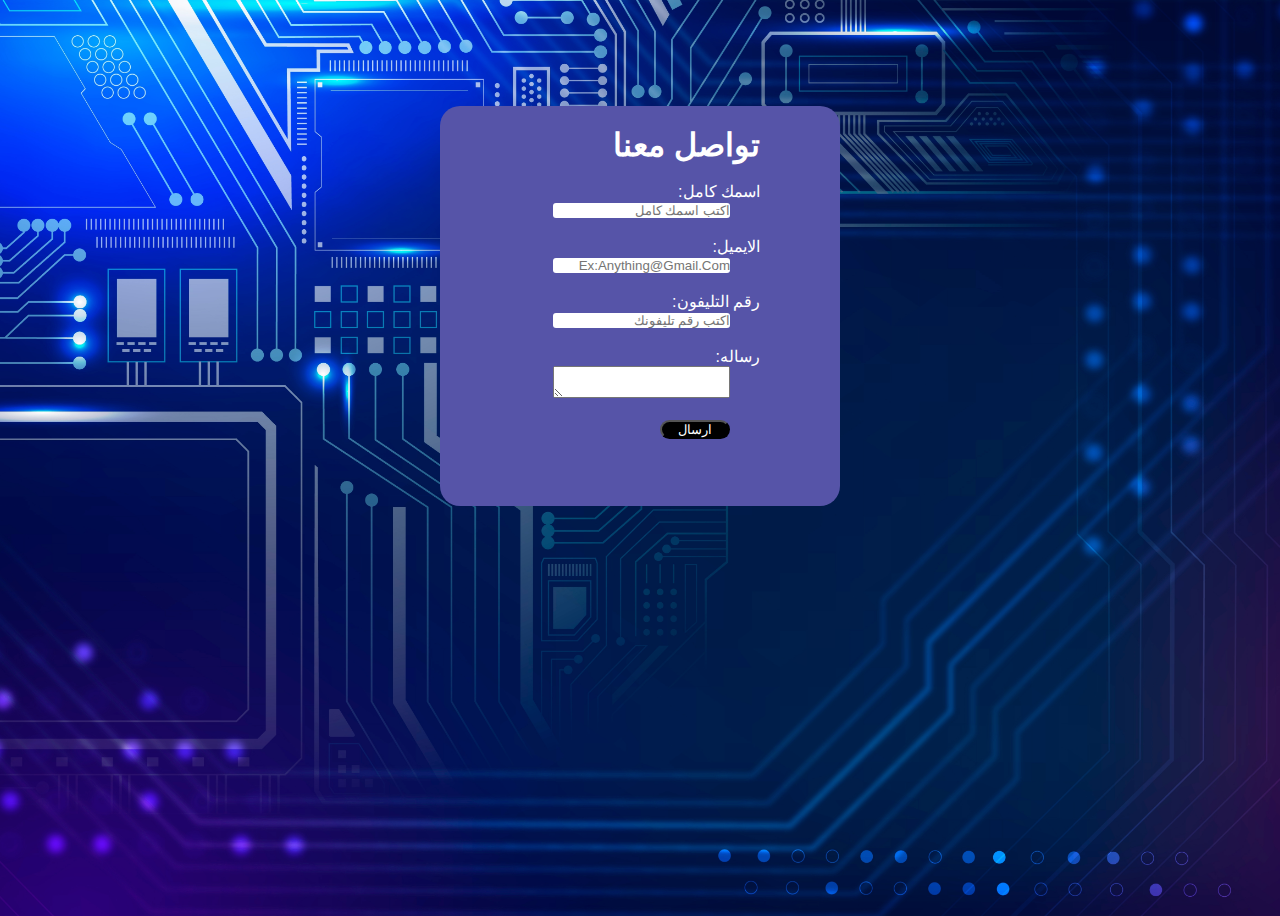
<file: contact arabic.html>
<!DOCTYPE html>
<html lang="en">
<head>
    <meta charset="UTF-8">
    <meta name="viewport" content="width=device-width, initial-scale=1.0">
    <title>تواصل معنا</title>
    <link rel="stylesheet" href="contact.css">
   
</head>
<body>
    <div class="contact">
        <div class="dir">
            <h1>تواصل معنا</h1>
        <br>
        <label> اسمك كامل:</label>
        <br>
        <input class="input" type="text" placeholder="اكتب اسمك كامل">
        <br><br>
        <label> الايميل:</label>
        <br>
        <input class="input" type="email" placeholder="ex:anything@gmail.com">
        <br><br>
        <label> رقم التليفون:</label>
        <br>
        <input class="input" type="text" placeholder="اكتب رقم تليفونك">
        <br><br>
        <label> رساله:</label>
        <br>
        <textarea class="input"></textarea>
        <br>
        <br>
        <button class="buttom">
            <a href="index.html">ارسال</a>
        </button>

        </div>
        

    </div>
</body>
</html>
</file>
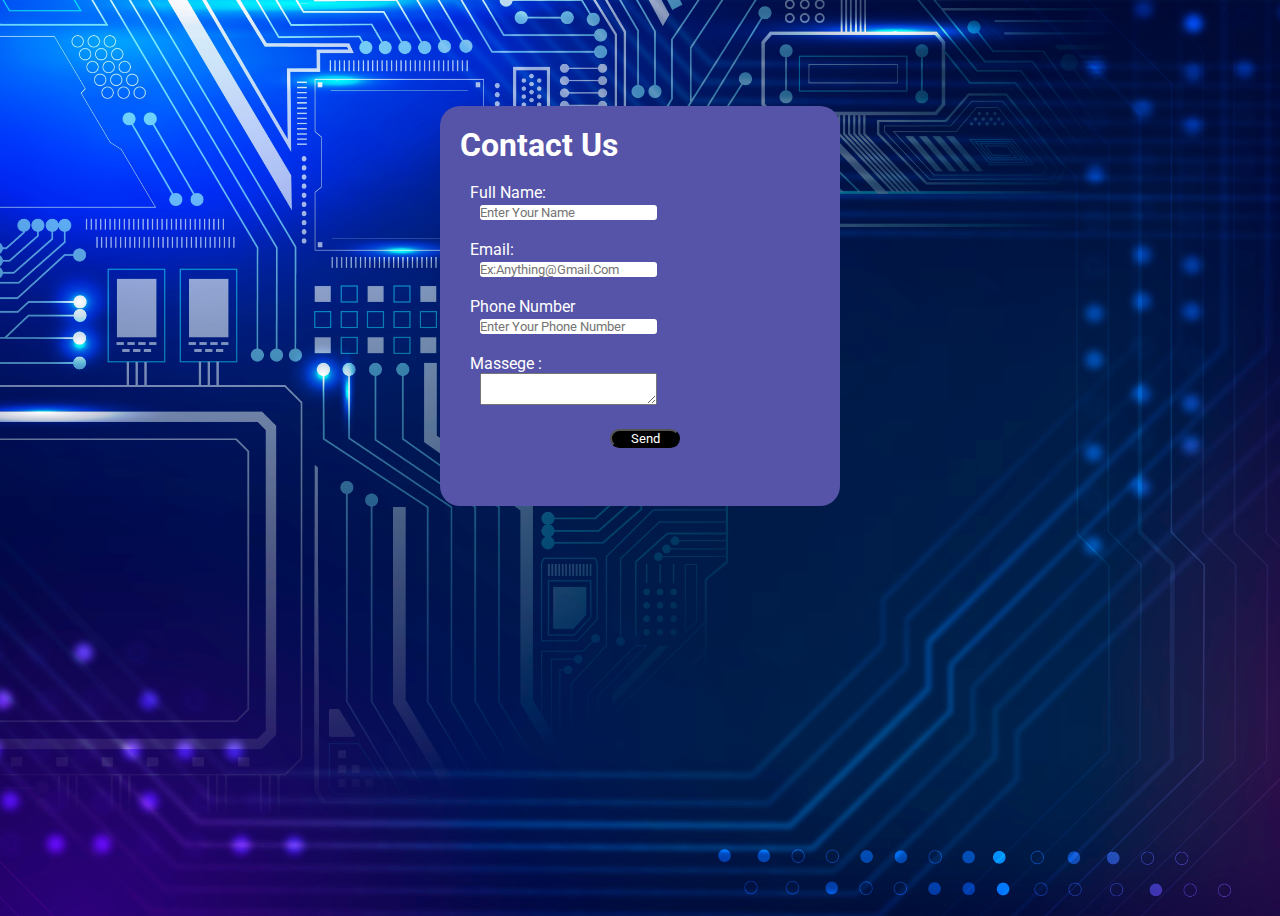
<file: contact.html>
<!DOCTYPE html>
<html lang="en">
<head>
    <meta charset="UTF-8">
    <meta name="viewport" content="width=device-width, initial-scale=1.0">
    <title>contact with us</title>
    <link rel="stylesheet" href="contact.css">
    <link rel="preconnect" href="https://fonts.googleapis.com">
    <link rel="preconnect" href="https://fonts.gstatic.com" crossorigin>
    <link href="https://fonts.googleapis.com/css2?family=Roboto&display=swap" rel="stylesheet">
</head>
<body>
    <div class="contact">
        <h1>contact us</h1>
        <br>
        <label>full name:</label>
        <br>
        <input type="text" placeholder="enter your name">
        <br><br>
        <label>email:</label>
        <br>
        <input type="email" placeholder="ex:anything@gmail.com">
        <br><br>
        <label>phone number</label>
        <br>
        <input type="text" placeholder="enter your phone number">
        <br><br>
        <label>massege :</label>
        <br>
        <textarea></textarea>
        <br>
        <br>
        <button>
            <a href="index.html">send</a>
        </button>


    </div>
</body>
</html>
</file>
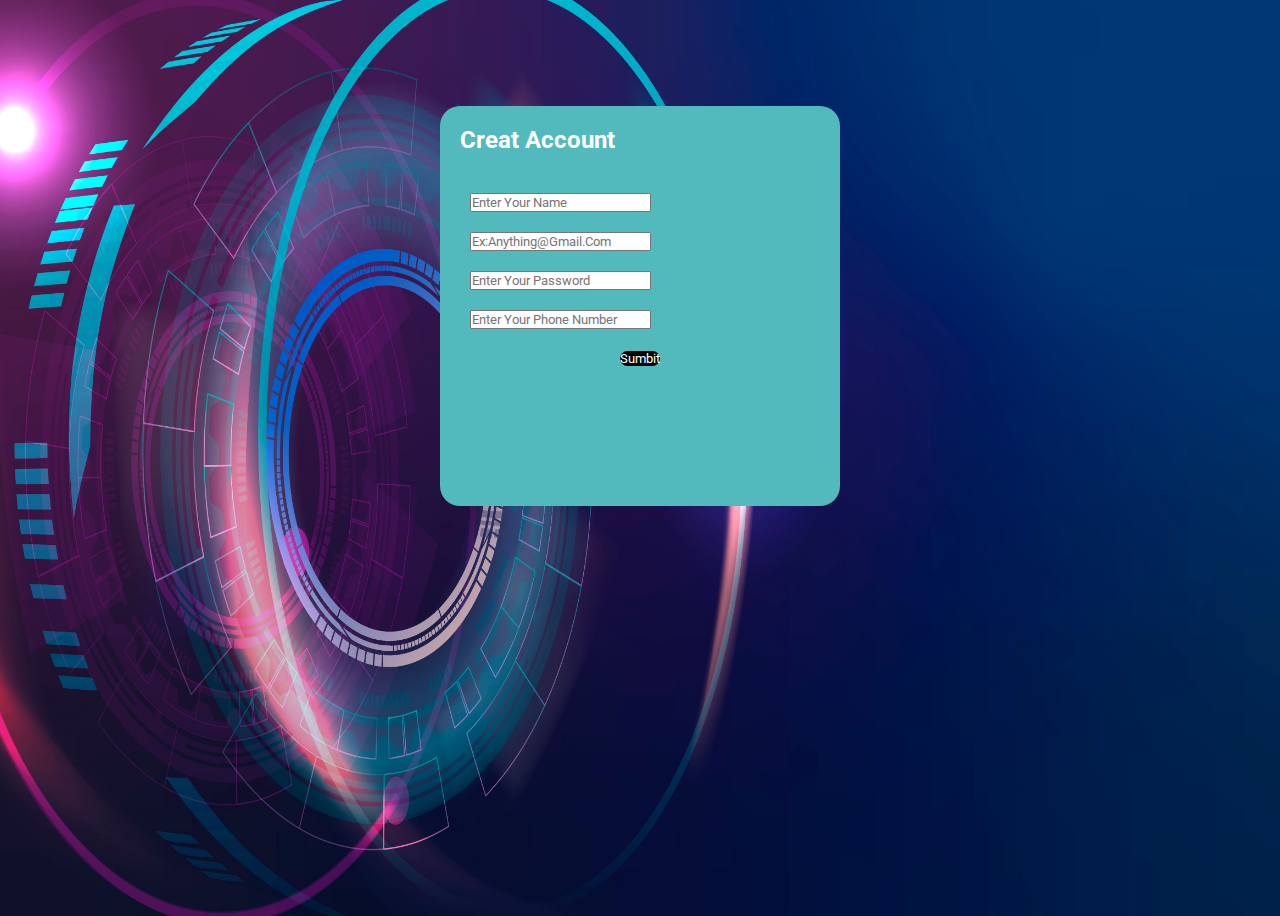
<file: creat account.html>
<!DOCTYPE html>
<html lang="en">
<head>
    <meta charset="UTF-8">
    <meta name="viewport" content="width=device-width, initial-scale=1.0">
    <title>sign up</title>
    <link rel="stylesheet" href="creat account.css">
    <link rel="preconnect" href="https://fonts.googleapis.com">
    <link rel="preconnect" href="https://fonts.gstatic.com" crossorigin>
    <link href="https://fonts.googleapis.com/css2?family=Roboto&display=swap" rel="stylesheet">
</head>
<body>
    <div class="home">
        <h2>creat account</h2>
        <br>
        <input placeholder="enter your name " type="text">
        <br>
        <input placeholder="ex:anything@gmail.com" type="email">
        
        <br>
        <input placeholder="enter your password " type="password">
        
        <br>
        <input placeholder="enter your phone number" type="text">
        <br>
        <br>
        <button>
            <a href="index.html">sumbit</a>
        </button>
    </div>
</body>
</html>
</file>
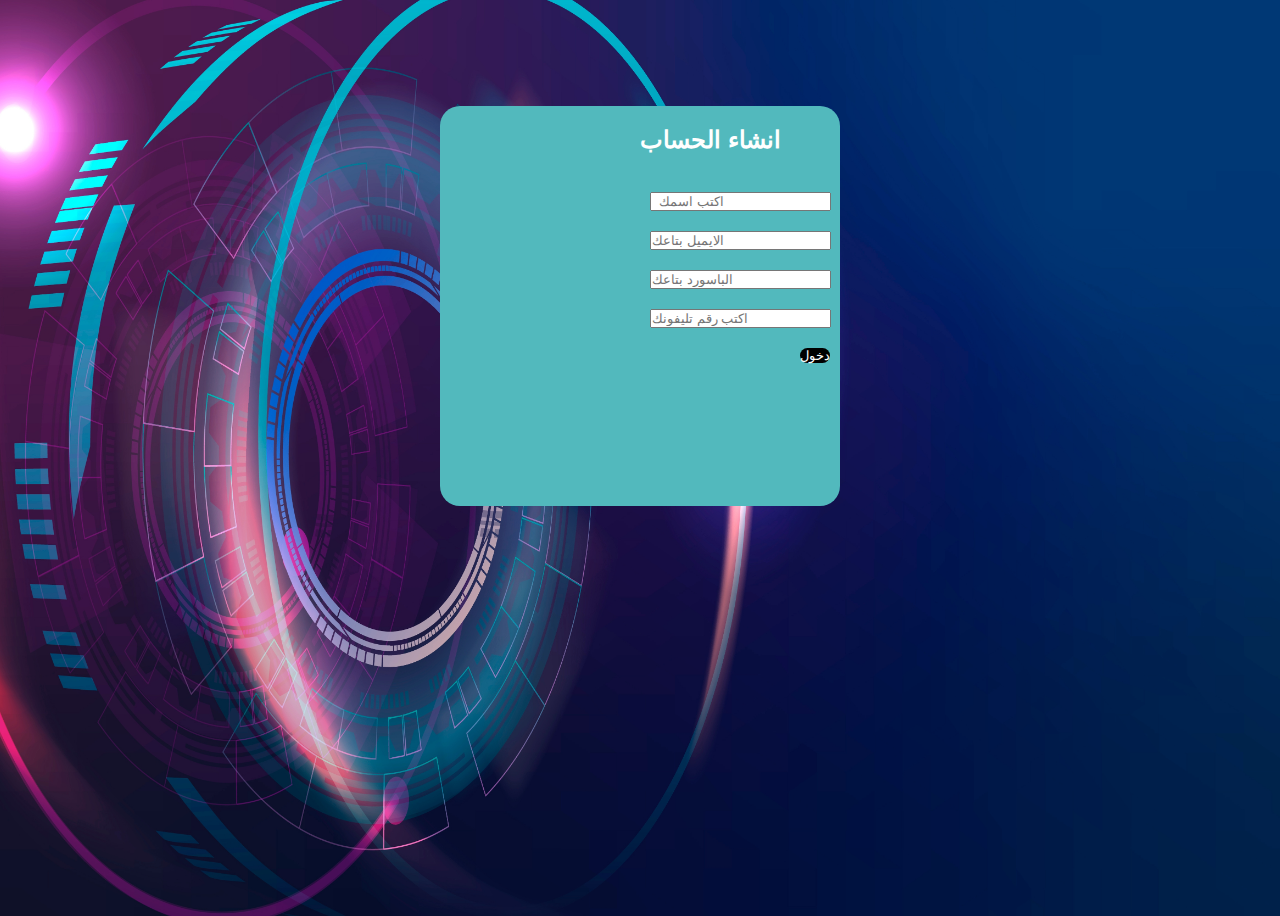
<file: creat arabic.html>
<!DOCTYPE html>
<html lang="en">
<head>
    <meta charset="UTF-8">
    <meta name="viewport" content="width=device-width, initial-scale=1.0">
    <title>انشاء الحساب</title>
    <link rel="stylesheet" href="creat account.css">
</head>
<body>
    <div class="home">
        <div class="dir">
            <h2> انشاء الحساب</h2>
        <br>
        <input placeholder="  اكتب اسمك " type="text">
        <br>
        <input placeholder="الايميل بتاعك" type="email">
        
        <br>
        <input placeholder="الباسورد بتاعك " type="password">
        
        <br>
        <input placeholder="اكتب رقم تليفونك" type="text">
        <br>
        <br>
        <button>
            <a href="index.html">دخول</a>
        </button>
    
        </div>
    </div>
</body>
</html>
</file>
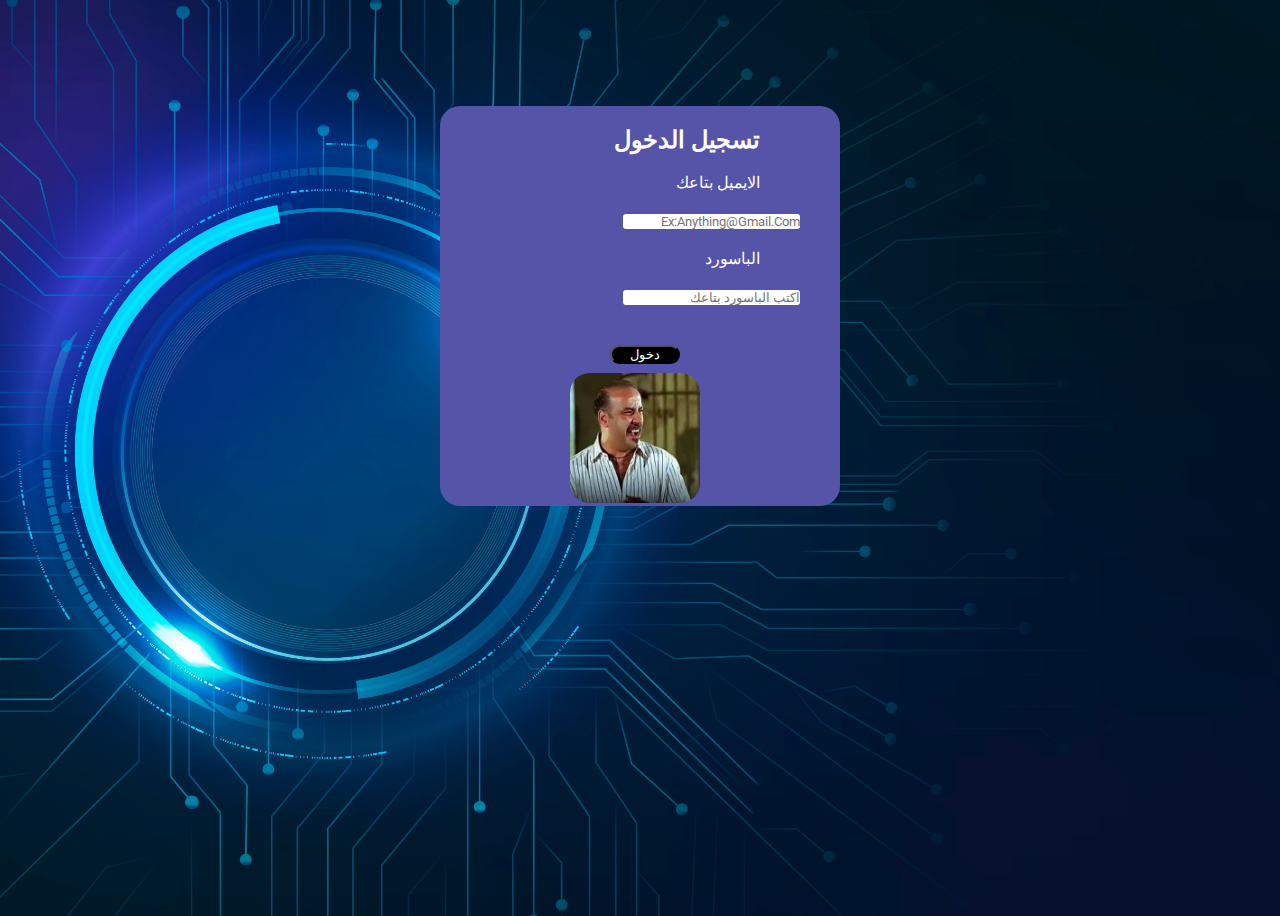
<file: sign in arabic.html>
<!DOCTYPE html>
<html lang="en">
<head>
    <meta charset="UTF-8">
    <meta name="viewport" content="width=device-width, initial-scale=1.0">
    <title>تسجيل الدخول</title>
    <link rel="stylesheet" href="sign in.css">
    <link rel="preconnect" href="https://fonts.googleapis.com">
<link rel="preconnect" href="https://fonts.gstatic.com" crossorigin>
<link href="https://fonts.googleapis.com/css2?family=Roboto&display=swap" rel="stylesheet">

</head>
<body>
    <div class="home2">
        <div class="dir">
            <h2>تسجيل الدخول</h2>
            <br>
            <label>الايميل بتاعك</label>
            <br><br>
            <input placeholder="ex:anything@gmail.com" type="email">
            <br><br>
            <label>الباسورد</label>
            <br><br>
            <input placeholder="اكتب الباسورد بتاعك" type="password">
        </div>

        <br><br>
        <button>
            <a href="sign in2 arabic.html">دخول</a>
        </button>
        <br><br>
        <img class="img2" src="sign in 1.jpeg" alt="">


    </div>
</body>
</html>
</file>
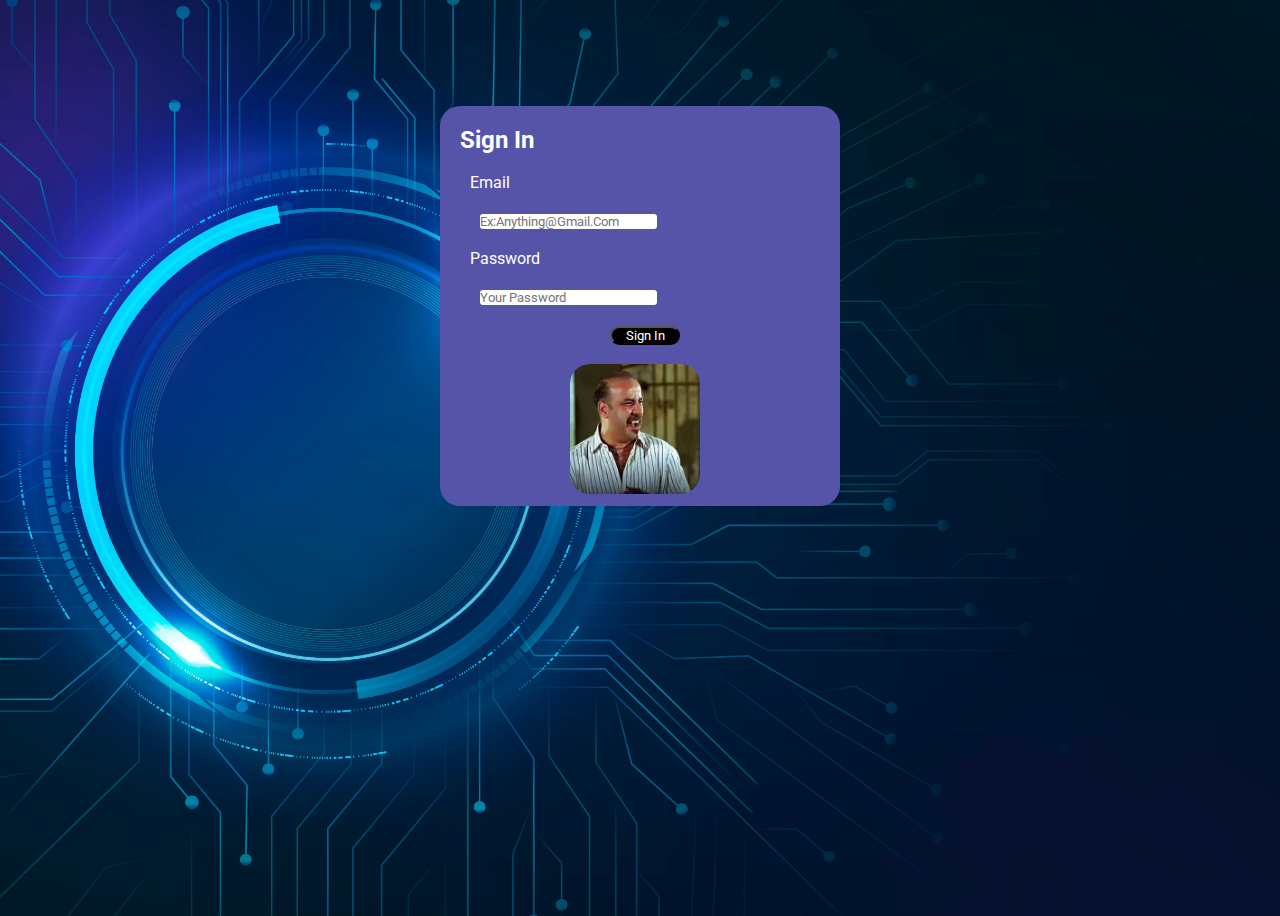
<file: sign in.html>
<!DOCTYPE html>
<html lang="en">

<head>
    <meta charset="UTF-8">
    <meta name="viewport" content="width=device-width, initial-scale=1.0">
    <title>sign in </title>
    <link rel="stylesheet" href="sign in.css">
    <link rel="preconnect" href="https://fonts.googleapis.com">
<link rel="preconnect" href="https://fonts.gstatic.com" crossorigin>
<link href="https://fonts.googleapis.com/css2?family=Roboto&display=swap" rel="stylesheet">

   </head>

<body>
    <div class="home2">
        <h2>sign in</h2>
        <br>
        <label>email</label>
        <br><br>
        <input placeholder="ex:anything@gmail.com" type="email">
        <br><br>
        <label>password</label>
        <br><br>
        <input placeholder="your password" type="password">
        <br><br>
        <button>
            <a href="sign in2.html">sign in</a>
        </button>
        <br><br>
        <img class="img1" src="sign in 1.jpeg" alt="">


    </div>
</body>

</html>
</file>
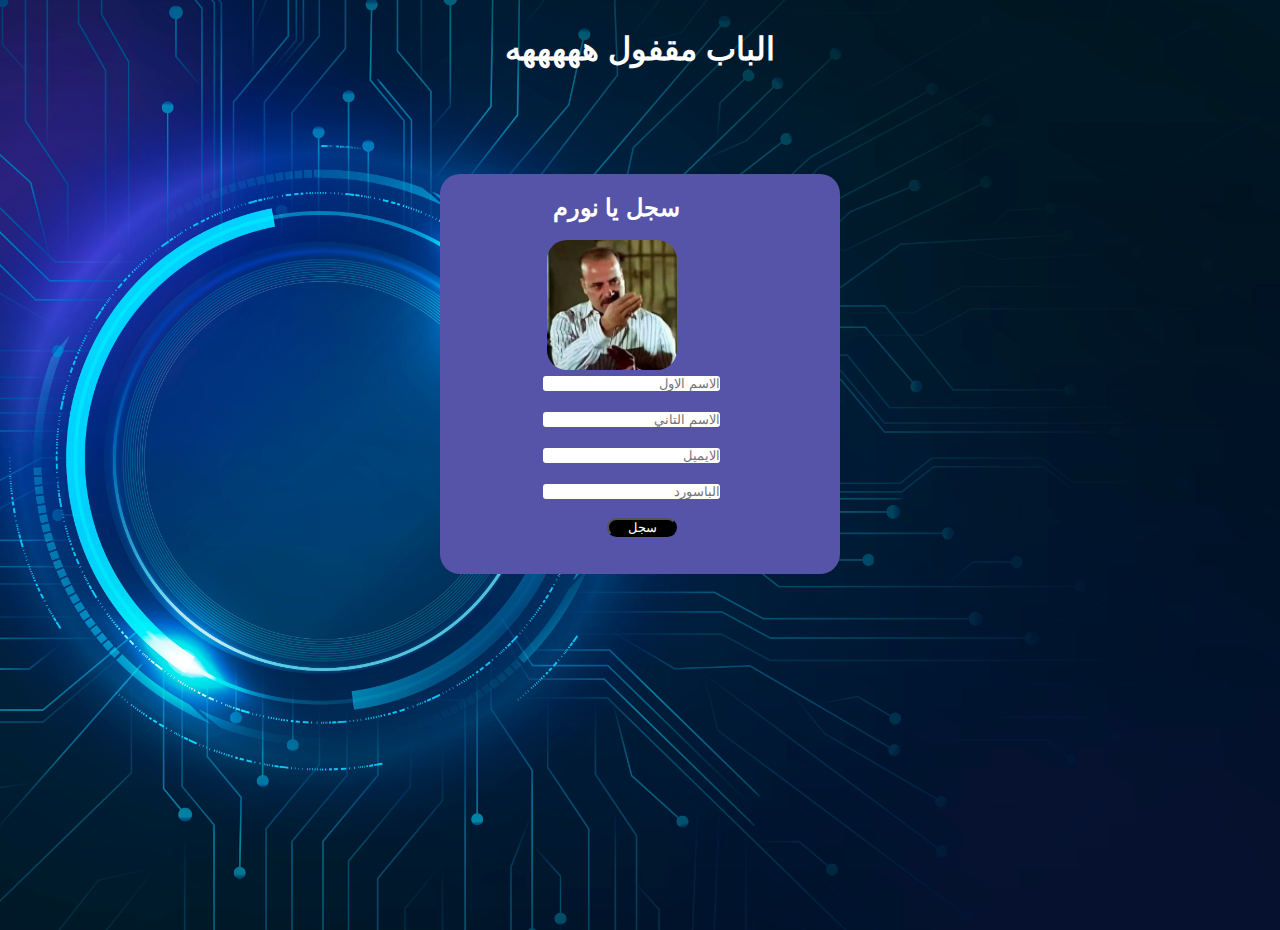
<file: sign in2 arabic.html>
<!DOCTYPE html>
<html lang="en">
<head>
    <meta charset="UTF-8">
    <meta name="viewport" content="width=device-width, initial-scale=1.0">
    <title>انشاء حساب</title>
    <link rel="stylesheet" href="sign in.css">
</head>
<body dir="rtl">
    <h1>الباب مقفول هههههه</h1>
    <div class="home2">
        
        <div class="dir2">
            <h2>سجل يا نورم</h2>
        <br>
        <img style="position: relative;
        right: 3px;
        " class="img1" src="sign in 2.jpeg" alt="">
        <br>
        
            <input placeholder="الاسم الاول" type="text">
        <br><br>
        <input placeholder="الاسم التاني" type="text">
        <br><br>
        <input placeholder="الايميل" type="email">
        <br><br>
        
        <input placeholder="الباسورد" type="password">
        
        <br><br>
        <button style="position: relative;
        right: 3px;
        ">
            <a href="sign up.html">سجل</a>
        </button>
        <br><br>
       
        </div>
        


    </div>
</body>
</html>
</file>
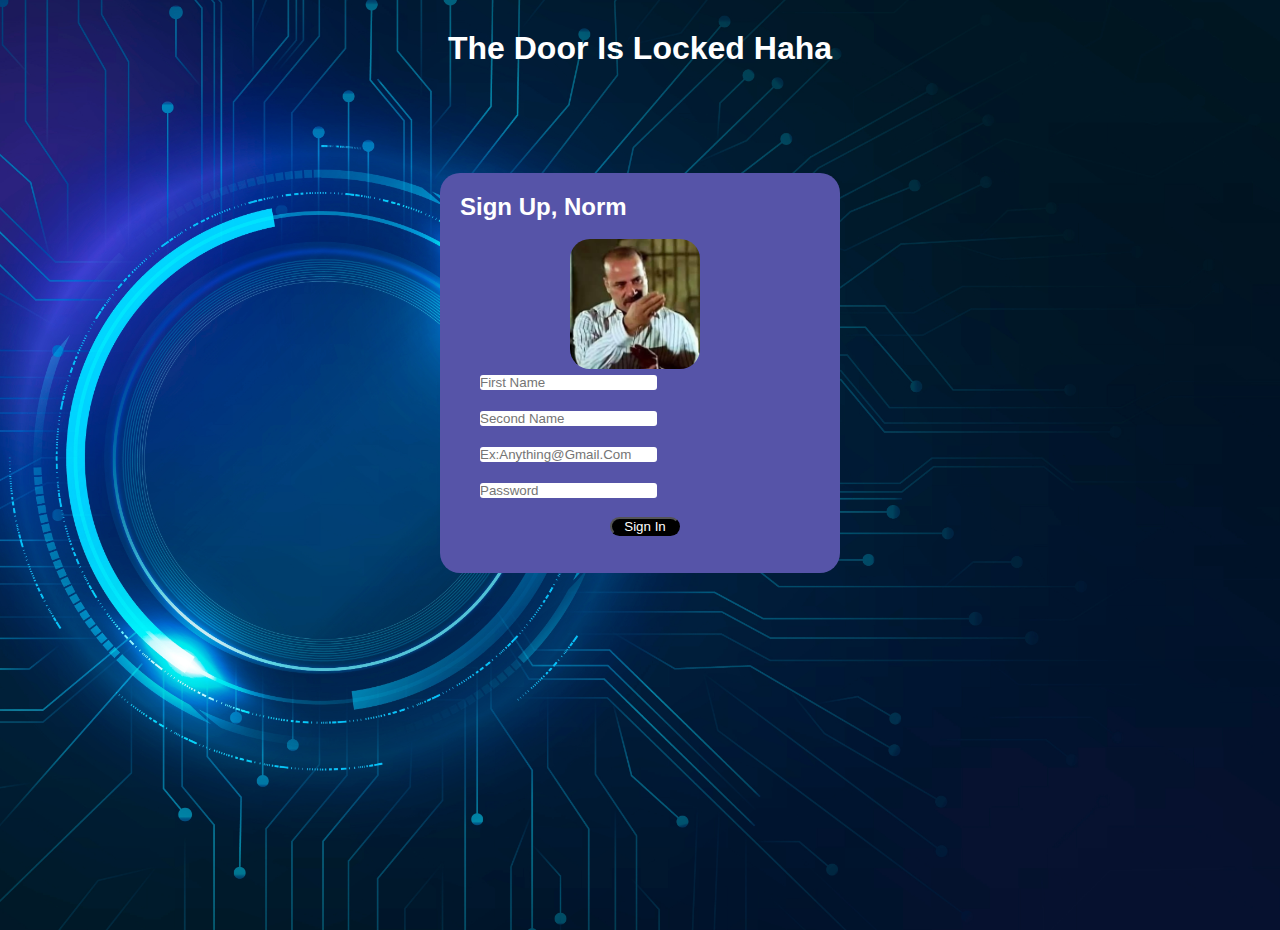
<file: sign in2.html>
<!DOCTYPE html>
<html lang="en">
<head>
    <meta charset="UTF-8">
    <meta name="viewport" content="width=device-width, initial-scale=1.0">
    <title>sign up</title>
    <link rel="stylesheet" href="sign in.css">
</head>
<body>
    <h1>The door is locked haha</h1>
    <div class="home2">
        
        <h2>Sign up, Norm</h2>
        <br>
        <img class="img1" src="sign in 2.jpeg" alt="">
        <br>
        <input placeholder="first name" type="text">
        <br><br>
        <input placeholder="second name" type="text">
        <br><br>
        <input placeholder="ex:anything@gmail.com" type="email">
        <br><br>
        
        <input placeholder="password" type="password">
       <br><br>
        <button>
            <a href="sign up.html">sign in</a>
        </button>
        <br><br>
        


    </div>
</body>
</html>
</file>
<file: contact.css>
* {
    font-family: 'Roboto', sans-serif;
    text-transform: capitalize;
    margin: 0;
    padding: 0;
    text-decoration: none;
    
}
body {
    background: url(background\ 3.jpg);
    background-repeat: no-repeat;
    background-size: cover;
    background-position: center;
    width: 100%;
    height: 100vh;
}

.contact {
    background-color:rgb(86, 84, 168) ;
    height: 400px;
    width: 400px;
    margin: 1rem auto 3rem;
    position: relative;
    top:90px;
    border-radius: 20px;
    color: white;
}

h1 {
    padding-left: 20px;
    padding-top: 20px;
 }
 
 label {
     padding-left: 30px;
     padding-top: 20px;
 }
 
 input {
    position: relative;
    left: 40px;
    border-radius: 3px;
    border: none;
 }
 
textarea {
    position: relative;
    left: 40px;
 }

 button {
    position: relative;
    left: 170px;
    background-color: black;
    width: 70px;
    border-radius: 20px;
}

a {
    color: white;
}




 button:hover {
    background-color: rgb(15, 216, 166);
    transition: 0.4s ease-in-out;
    transform: scale(1.1);
    border: none;

}
a:hover {
    color: black;
}

.dir {
    direction: rtl;
    position: relative;
    right: 80px;
}

.input {
    position: relative;
    right: 30px;
}

.buttom {
    position: relative;
    right: 30px;
}
</file>
<file: creat account.css>
* {
    font-family: 'Roboto', sans-serif;
    text-transform: capitalize;
    margin: 0;
    padding: 0;
    text-decoration: none;
    
}

body {
    background: url(background\ 4.jpg);
    background-repeat: no-repeat;
    background-size: cover;
    background-position: center;
    width: 100%;
    height: 100vh;
}

.home {
    background-color: rgb(82, 185, 189);
    height: 400px;
    width: 400px;
    margin: 1rem auto 3rem;
    position: relative;
    top:90px;
    border-radius: 20px;
    color: white;
}

h2 {
    padding-left: 20px;
    padding-top: 20px;
}

input {
    margin-left: 30px;
    margin-top: 20px;   
}

button {
    background-color: black;
    border-radius: 20px;
    position: relative;
    left: 180px;
    border: none;

}

a {
    border: none;
    color: white;
}

button:hover {
    background-color: aquamarine;
    font-size: 20px;
    transition: 0.4s ease-in-out;

}

a:hover {
    color: black;
}

.dir {
    position: relative;
    left: 180px;
}
</file>
<file: sign in.css>
* {
    font-family: 'Roboto', sans-serif;
    text-transform: capitalize;
    margin: 0;
    padding: 0;
    text-decoration: none;
    
}

body {
    background: url(background\ 2.jpg);
    background-repeat: no-repeat;
    background-size: cover;
    background-position: center;
    width: 100%;
    height: 100vh;
}

.home2 {
    background-color:rgb(86, 84, 168) ;
    height: 400px;
    width: 400px;
    margin: 1rem auto 3rem;
    position: relative;
    top:90px;
    border-radius: 20px;
    color: white;
}

h2 {
   padding-left: 20px;
   padding-top: 20px;
}

label {
    padding-left: 30px;
    padding-top: 20px;
}

input {
   position: relative;
   left: 40px;
   border-radius: 3px;
   border: none;
}

button {
    position: relative;
    left: 170px;
    background-color: black;
    width: 70px;
    border-radius: 20px;
}

a {
    color: white;
}

.img1 {
    width: 130px;
    height: 130px;
    position: relative;
    left: 130px;
    border-radius: 20px;
}

h1 {
    text-align: center;
    color: white;
    margin-top: 30px;
}

button:hover {
    background-color: rgb(15, 216, 166);
    transition: 0.4s ease-in-out;
    transform: scale(1.1);
    border: none;

}
a:hover {
    color: black;
}

.dir {
    position: relative;
    right:80px ;
    direction: rtl;
}

.img2 {
    width: 130px;
    height: 130px;
    position: relative;
    left: 130px;
    bottom: 10px;
    border-radius: 20px;
    
}

.dir2 {
    
    position: relative;
    right:160px ;
    direction: rtl;
}
</file>
